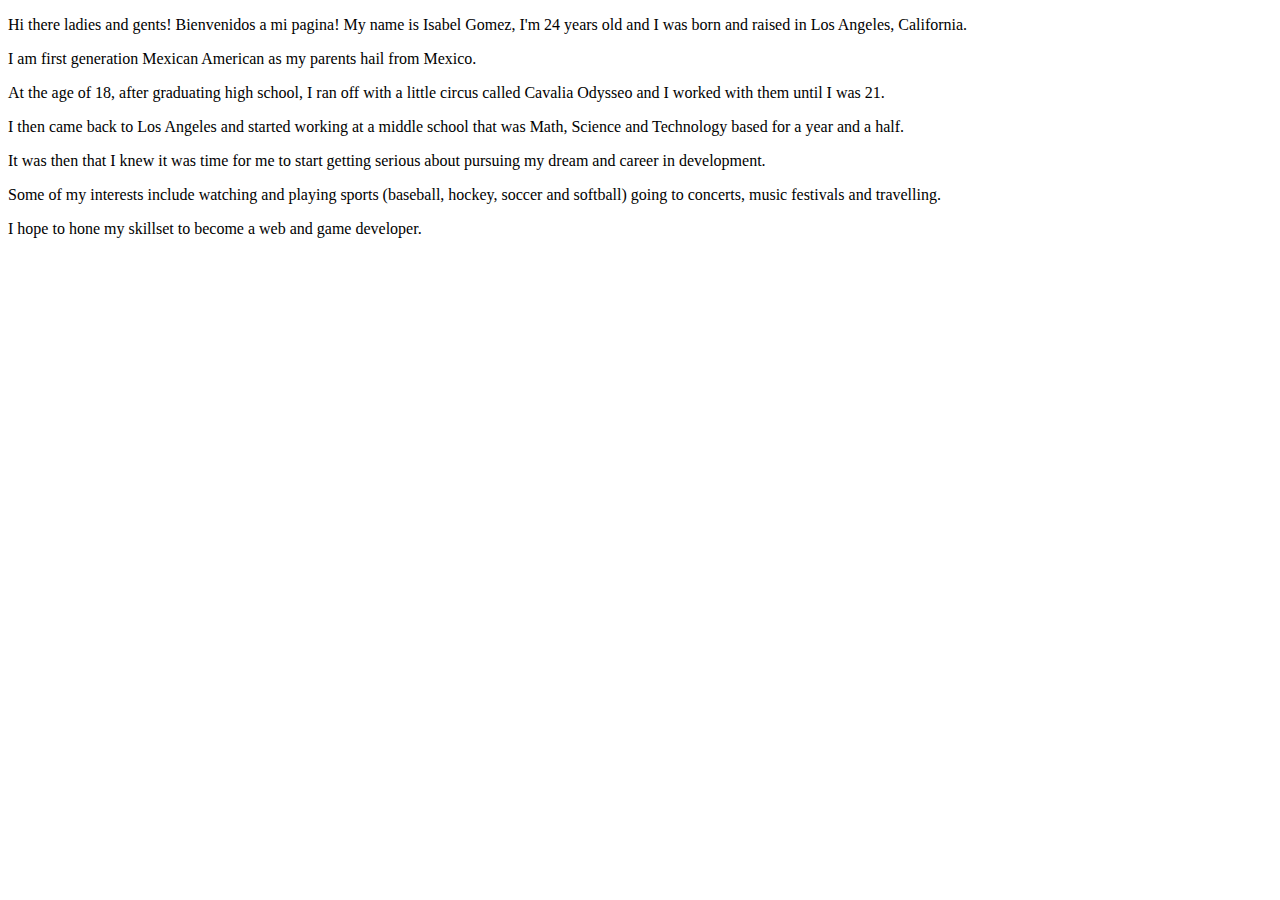
<file: index.html>
<!DOCTYPE html>
<html lang="en">
<head>
    <meta charset="UTF-8">
    <meta name="viewport" content="width=device-width, initial-scale=1.0">
    <meta http-equiv="X-UA-Compatible" content="ie=edge">
    <title>Document</title>
</head>

<body>

    <header>

    </header>

    <nav>
        <div id="button">
            
        <p>

        Hi there ladies and gents! Bienvenidos a mi pagina! My name is Isabel Gomez, I'm 24 years old and I was born and raised in Los Angeles, California. <P></P>
        
        I am first generation Mexican American as my parents hail from Mexico. <P></P>

        At the age of 18, after graduating high school, I ran off with a little circus called Cavalia Odysseo and I worked with them until I was 21. <p></p>

        I then came back to Los Angeles and started working at a middle school that was Math, Science and Technology based for a year and a half. <p></p>
        
        It was then that I knew it was time for me to start getting serious about pursuing my dream and career in development. <p></p>

        Some of my interests include watching and playing sports (baseball, hockey, soccer and softball) going to concerts, music festivals and travelling. <p></p>
        
        I hope to hone my skillset to become a web and game developer.

        </p>

    </nav>

    </div>

</body>
</html>
</file>
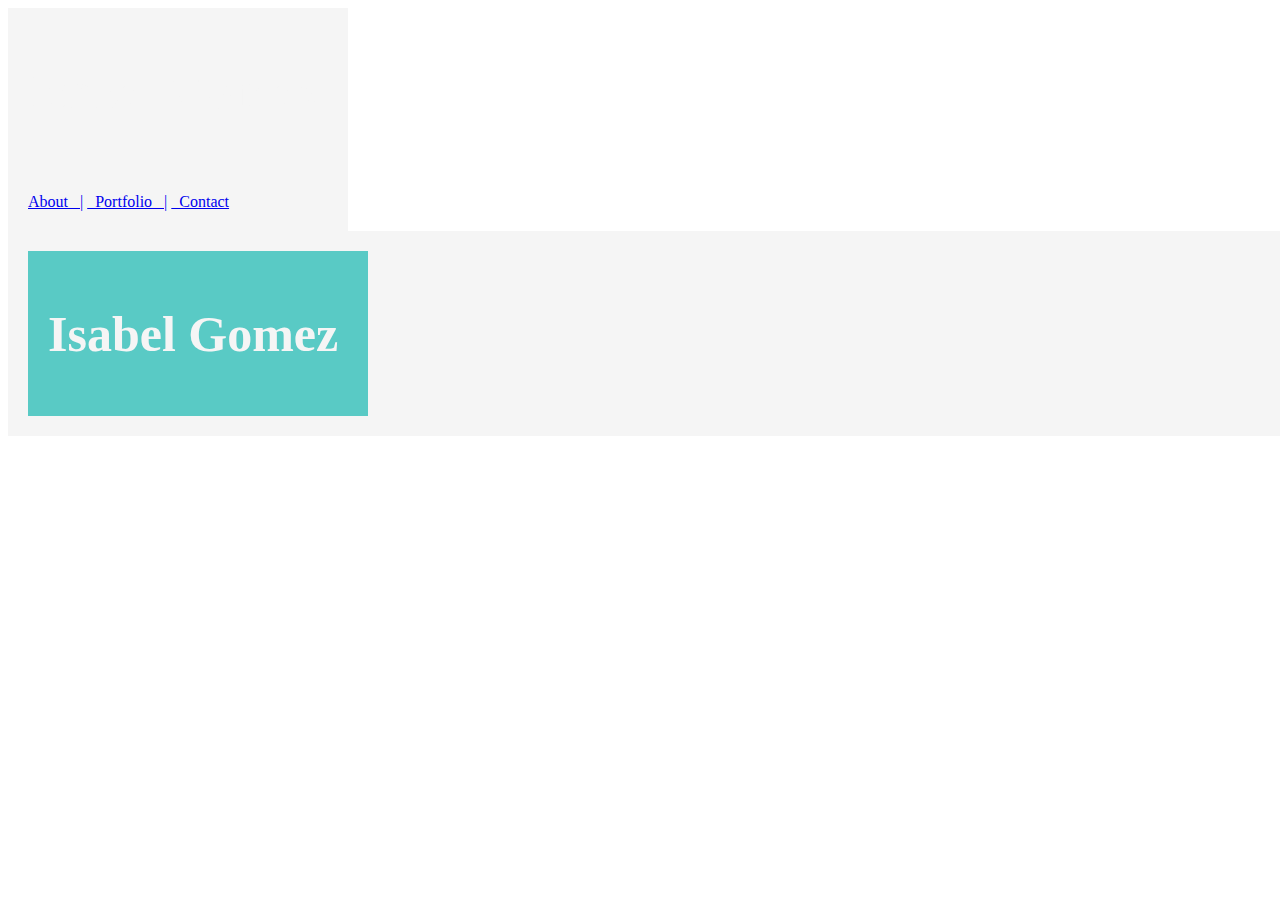
<file: portfolio2.html>
<!DOCTYPE html>
<html lang="en">
<head>
    <meta charset="UTF-8">
    <meta name="viewport" content="width=device-width, initial-scale=1.0">
    <meta http-equiv="X-UA-Compatible" content="ie=edge">
    <title>Document</title>
    <link href="classic-html.css" rel="stylesheet">
</head>

<body>
    <header id="Header">
            <div id="headdiv"><h1>Isabel Gomez</h1></div>
            <div id="button">
                
            <a class="button" href="index.html">About &nbsp;  |</a>
            <a class="button" href="portfolio.html">&nbsp; Portfolio &nbsp; |</a>
            <a class="button" href="contact.html">&nbsp; Contact</a>
            </div>
    </header>
    <header>

    <div class="Wrapper">

    <div class="Box">

    <h1>Isabel Gomez</h1>

    
    




    <p>

    </p>
</body>
</html>
</file>
<file: classic-html.css>
#Isabels-Bio

    header {
    display: block;
    }

    .Box {
    background-color: rgb(89, 202, 197);
    width: 300px;
    padding: 20px;
    position: relative;
    }

    h1 {
    display: block;
    font-size: 50px;
    color:whitesmoke;
    font-weight: bold;
    position: center;
    }

    div {
    background-color: whitesmoke;
    width: 300px;
    padding: 20px;
    position: relative;
    }

    .Wrapper {
        width: 100%;
    }

    .Box {
    color: lightgray;
    }
</file>
